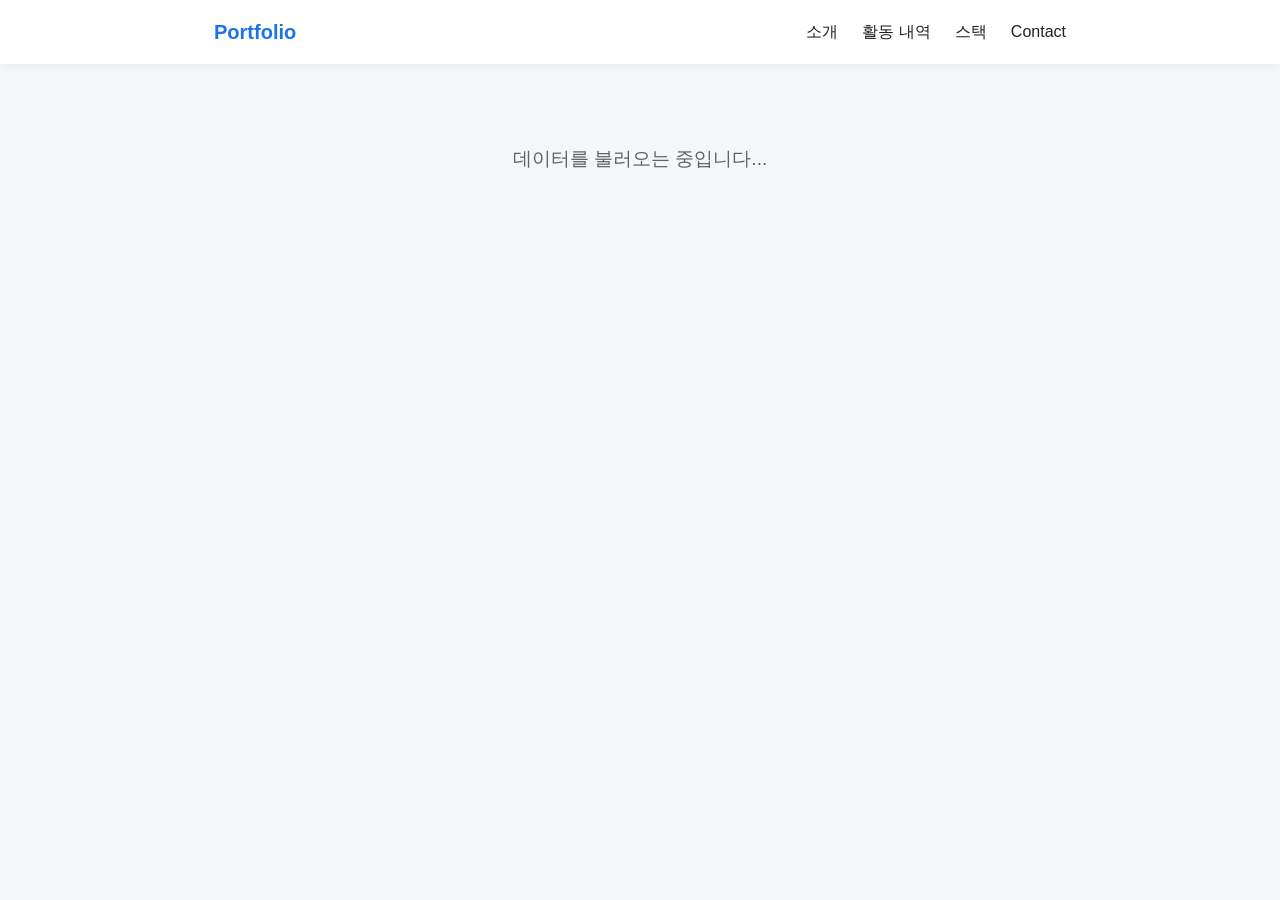
<file: self-intro-webapp/archive/week1-apps-script/Index.html>
<!DOCTYPE html>
<html lang="ko">
<head>
  <meta charset="UTF-8">
  <title>자기소개 웹앱</title>
  <style>
    :root {
      --primary-color: #1a73e8;
      --primary-dark: #1557b0;
      --secondary-color: #e8f0fe;
      --bg-color: #f8faec;
      --card-bg: #ffffff;
      --text-main: #202124;
      --text-muted: #5f6368;
    }

    * {
      box-sizing: border-box;
      margin: 0;
      padding: 0;
      font-family: 'Pretendard', -apple-system, BlinkMacSystemFont, "Segoe UI", Roboto, sans-serif;
    }

    body {
      background-color: #f4f7fa;
      color: var(--text-main);
      line-height: 1.6;
    }

    /* 내비게이션 바 */
    header {
      position: sticky;
      top: 0;
      background: var(--card-bg);
      box-shadow: 0 2px 10px rgba(0,0,0,0.05);
      z-index: 100;
    }

    nav {
      max-width: 900px;
      margin: 0 auto;
      display: flex;
      justify-content: space-between;
      align-items: center;
      padding: 1rem 1.5rem;
    }

    .logo {
      font-size: 1.25rem;
      font-weight: bold;
      color: var(--primary-color);
    }

    .nav-links {
      display: flex;
      list-style: none;
      gap: 1.5rem;
    }

    .nav-links a {
      text-decoration: none;
      color: var(--text-main);
      font-weight: 500;
      transition: color 0.2s;
    }

    .nav-links a:hover {
      color: var(--primary-color);
    }

    /* 컨테이너 및 섹션 */
    .container {
      max-width: 900px;
      margin: 2rem auto;
      padding: 0 1.5rem;
    }

    section {
      background: var(--card-bg);
      border-radius: 12px;
      padding: 2.5rem;
      margin-bottom: 2rem;
      box-shadow: 0 4px 6px rgba(0,0,0,0.03);
    }

    section h2 {
      font-size: 1.5rem;
      color: var(--primary-color);
      border-bottom: 2px solid var(--secondary-color);
      padding-bottom: 0.5rem;
      margin-bottom: 1.5rem;
    }

    /* 내 소개 */
    .intro-box h1 {
      font-size: 2rem;
      margin-bottom: 0.5rem;
    }

    .intro-box p.subtitle {
      font-size: 1.1rem;
      color: var(--primary-color);
      font-weight: 600;
      margin-bottom: 1rem;
    }

    /* 활동 내역 */
    .activity-group {
      margin-bottom: 1.5rem;
    }

    .activity-group h3 {
      font-size: 1.1rem;
      color: var(--text-muted);
      margin-bottom: 0.8rem;
    }

    .activity-card {
      background: #f8fafc;
      border-left: 4px solid var(--primary-color);
      padding: 1rem 1.2rem;
      border-radius: 4px;
      margin-bottom: 0.8rem;
    }

    .activity-header {
      display: flex;
      justify-content: space-between;
      font-weight: bold;
      margin-bottom: 0.3rem;
    }

    .activity-period {
      font-size: 0.85rem;
      color: var(--text-muted);
    }

    /* 스택 (기술) */
    .skills-grid {
      display: grid;
      grid-template-columns: repeat(auto-fill, minmax(200px, 1fr));
      gap: 1rem;
    }

    .skill-card {
      background: var(--secondary-color);
      padding: 1rem;
      border-radius: 8px;
      display: flex;
      justify-content: space-between;
      align-items: center;
    }

    .skill-name {
      font-weight: 600;
    }

    .skill-badge {
      background: var(--primary-color);
      color: white;
      padding: 0.2rem 0.6rem;
      border-radius: 12px;
      font-size: 0.8rem;
    }

    /* Contact Form */
    .form-group {
      margin-bottom: 1rem;
    }

    .form-group label {
      display: block;
      margin-bottom: 0.4rem;
      font-weight: 500;
    }

    .form-group input, .form-group textarea {
      width: 100%;
      padding: 0.75rem;
      border: 1px solid #dadce0;
      border-radius: 6px;
      outline: none;
      transition: border 0.2s;
    }

    .form-group input:focus, .form-group textarea:focus {
      border-color: var(--primary-color);
    }

    button {
      background: var(--primary-color);
      color: white;
      border: none;
      padding: 0.75rem 1.5rem;
      font-size: 1rem;
      font-weight: 600;
      border-radius: 6px;
      cursor: pointer;
      transition: background 0.2s;
    }

    button:hover {
      background: var(--primary-dark);
    }

    /* 로딩 표시 */
    #loading {
      text-align: center;
      padding: 3rem;
      font-size: 1.2rem;
      color: var(--text-muted);
    }

    /* 반응형 스타일 */
    @media (max-width: 600px) {
      nav { flex-direction: column; gap: 1rem; }
      .nav-links { gap: 1rem; }
    }
  </style>
</head>
<body>

  <header>
    <nav>
      <div class="logo">Portfolio</div>
      <ul class="nav-links">
        <li><a href="#about">소개</a></li>
        <li><a href="#activities">활동 내역</a></li>
        <li><a href="#skills">스택</a></li>
        <li><a href="#contact">Contact</a></li>
      </ul>
    </nav>
  </header>

  <div class="container">
    <div id="loading">데이터를 불러오는 중입니다...</div>

    <div id="content" style="display: none;">
      <!-- 1. 내 소개 -->
      <section id="about">
        <h2>내 소개</h2>
        <div class="intro-box">
          <h1 id="user-name"></h1>
          <p class="subtitle" id="user-title"></p>
          <p id="user-bio"></p>
        </div>
      </section>

      <!-- 2. 활동 내역 -->
      <section id="activities">
        <h2>활동 내역</h2>
        
        <div class="activity-group">
          <h3>교내 활동</h3>
          <div id="internal-activities"></div>
        </div>

        <div class="activity-group">
          <h3>교외 활동</h3>
          <div id="external-activities"></div>
        </div>
      </section>

      <!-- 3. 스택 -->
      <section id="skills">
        <h2>스택 (보유 능력)</h2>
        <div class="skills-grid" id="skills-list"></div>
      </section>

      <!-- 4. Contact me -->
      <section id="contact">
        <h2>Contact Me</h2>
        <form id="contact-form" onsubmit="handleFormSubmit(event)">
          <div class="form-group">
            <label for="name">이름</label>
            <input type="text" id="name" required placeholder="성함을 입력해주세요">
          </div>
          <div class="form-group">
            <label for="email">이메일</label>
            <input type="email" id="email" required placeholder="답변받으실 이메일을 입력해주세요">
          </div>
          <div class="form-group">
            <label for="message">메시지</label>
            <textarea id="message" rows="4" required placeholder="내용을 작성해주세요"></textarea>
          </div>
          <button type="submit" id="submit-btn">보내기</button>
        </form>
      </section>
    </div>
  </div>

  <script>
    // 페이지 로드 시 구글 시트 데이터 가져오기
    window.onload = function() {
      google.script.run
        .withSuccessHandler(renderPortfolio)
        .withFailureHandler(function(err) {
          document.getElementById('loading').innerText = '데이터를 로드하지 못했습니다.';
          console.error(err);
        })
        .getPortfolioData();
    };

    // 데이터를 화면에 랜더링하는 함수
    function renderPortfolio(data) {
      // 1. About 랜더링
      document.getElementById('user-name').innerText = data.about.Name || '이름 없음';
      document.getElementById('user-title').innerText = data.about.Title || '';
      document.getElementById('user-bio').innerText = data.about.Bio || '';

      // 2. Activities 랜더링 (교내 / 교외 구분)
      const internalContainer = document.getElementById('internal-activities');
      const externalContainer = document.getElementById('external-activities');

      data.activities.forEach(act => {
        const card = document.createElement('div');
        card.className = 'activity-card';
        card.innerHTML = `
          <div class="activity-header">
            <span>${escapeHtml(act.title)}</span>
            <span class="activity-period">${escapeHtml(act.period)}</span>
          </div>
          <div>${escapeHtml(act.description)}</div>
        `;

        if (act.category === '교내') {
          internalContainer.appendChild(card);
        } else {
          externalContainer.appendChild(card);
        }
      });

      // 3. Skills 랜더링
      const skillsContainer = document.getElementById('skills-list');
      data.skills.forEach(skill => {
        const card = document.createElement('div');
        card.className = 'skill-card';
        card.innerHTML = `
          <span class="skill-name">${escapeHtml(skill.name)}</span>
          <span class="skill-badge">${escapeHtml(skill.level)}</span>
        `;
        skillsContainer.appendChild(card);
      });

      // 로딩 숨기기 및 컨텐츠 표시
      document.getElementById('loading').style.display = 'none';
      document.getElementById('content').style.display = 'block';
    }

    // Contact Me 폼 제출 처리
    function handleFormSubmit(event) {
      event.preventDefault();
      const btn = document.getElementById('submit-btn');
      btn.innerText = '전송 중...';
      btn.disabled = true;

      const formData = {
        name: document.getElementById('name').value,
        email: document.getElementById('email').value,
        message: document.getElementById('message').value
      };

      google.script.run
        .withSuccessHandler(function(res) {
          alert(res.message);
          if (res.success) {
            document.getElementById('contact-form').reset();
          }
          btn.innerText = '보내기';
          btn.disabled = false;
        })
        .saveContact(formData);
    }

    function escapeHtml(text) {
      if (!text) return '';
      return String(text)
        .replace(/&/g, "&amp;")
        .replace(/</g, "&lt;")
        .replace(/>/g, "&gt;")
        .replace(/"/g, "&quot;")
        .replace(/'/g, "&#039;");
    }
  </script>
</body>
</html>
</file>
